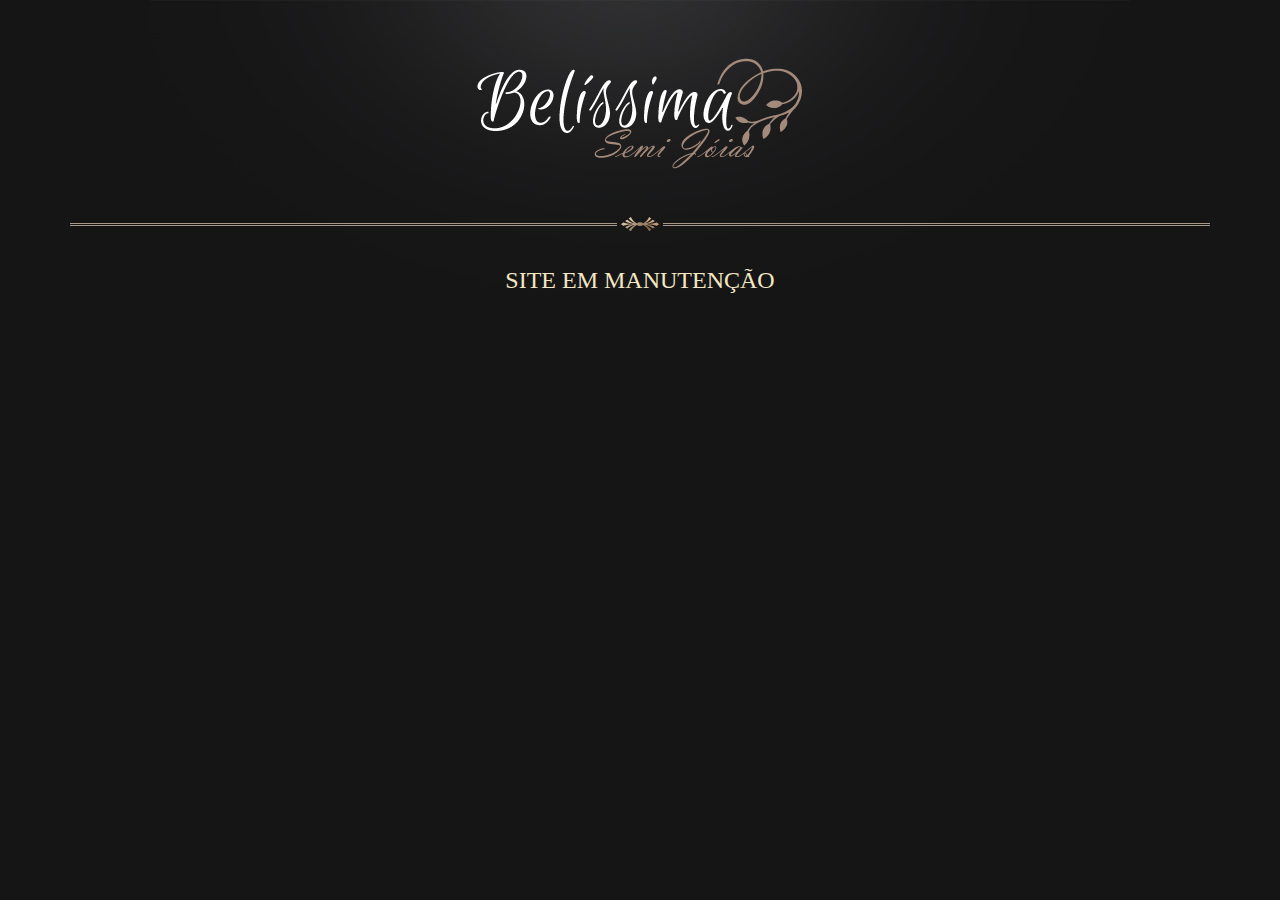
<file: index.html>
<!DOCTYPE html>
<html lang="en">

<head>
  <link rel="stylesheet" href="https://cdn.jsdelivr.net/npm/bootstrap@3.4.1/dist/css/bootstrap.min.css"
    integrity="sha384-HSMxcRTRxnN+Bdg0JdbxYKrThecOKuH5zCYotlSAcp1+c8xmyTe9GYg1l9a69psu" crossorigin="anonymous">
  <link rel="stylesheet" href="https://cdnjs.cloudflare.com/ajax/libs/font-awesome/4.7.0/css/font-awesome.min.css"
    integrity="sha512-SfTiTlX6kk+qitfevl/7LibUOeJWlt9rbyDn92a1DqWOw9vWG2MFoays0sgObmWazO5BQPiFucnnEAjpAB+/Sw=="
    crossorigin="anonymous" referrerpolicy="no-referrer" />
  <link rel="stylesheet" href="style.css?v=1">

  <title>Bellíssima Semi Jóias</title>

  <link rel="apple-touch-icon" sizes="57x57" href="/img/favicon_io/apple-icon-57x57.png">
  <link rel="apple-touch-icon" sizes="60x60" href="/img/favicon_io/apple-icon-60x60.png">
  <link rel="apple-touch-icon" sizes="72x72" href="/img/favicon_io/apple-icon-72x72.png">
  <link rel="apple-touch-icon" sizes="76x76" href="/img/favicon_io/apple-icon-76x76.png">
  <link rel="apple-touch-icon" sizes="114x114" href="/img/favicon_io/apple-icon-114x114.png">
  <link rel="apple-touch-icon" sizes="120x120" href="/img/favicon_io/apple-icon-120x120.png">
  <link rel="apple-touch-icon" sizes="144x144" href="/img/favicon_io/apple-icon-144x144.png">
  <link rel="apple-touch-icon" sizes="152x152" href="/img/favicon_io/apple-icon-152x152.png">
  <link rel="apple-touch-icon" sizes="180x180" href="/img/favicon_io/apple-icon-180x180.png">
  <link rel="icon" type="image/png" sizes="192x192" href="/img/favicon_io/android-icon-192x192.png">
  <link rel="icon" type="image/png" sizes="32x32" href="/img/favicon_io/favicon-32x32.png">
  <link rel="icon" type="image/png" sizes="96x96" href="/img/favicon_io/favicon-96x96.png">
  <link rel="icon" type="image/png" sizes="16x16" href="/img/favicon_io/favicon-16x16.png">
  <link rel="manifest" href="/img/favicon_io/manifest.json">
  <meta name="msapplication-TileColor" content="#ffffff">
  <meta name="msapplication-TileImage" content="/img/favicon_io/ms-icon-144x144.png">

  <meta http-equiv="Cache-control" content="max-age=86400">
  <meta charset="UTF-8">
  <meta name="viewport" content="width=device-width, initial-scale=1.0">
  <meta name="author" content="Bellíssima Semi Jóias">
  <meta name="description" content="Bellíssima Semi Jóias - As melhores semi jóias folheadas a ouro 18k.">
  <meta name="keywords" content="Bellíssima Semi Jóias">
  <meta name="copyright" content="© 2022 Bellíssima Semi Jóias">
  <meta name="robots" content="all">
  <meta name="theme-color" content="#151516">
  <meta property="og:url" content="https://joias.fabianapacheco.com.br/">
  <meta property="og:type" content="website">
  <meta property="og:title" content="Bellíssima Semi Jóias">
  <meta property="og:description" content="Bellíssima Semi Jóias - As melhores semi jóias folheadas a ouro 18k.">
  <meta property="og:image" content="https://joias.fabianapacheco.com.br/img/favicon_io/favicon-96x96.png">
  <meta http-equiv="X-UA-Compatible" content="ie=edge">
</head>

<body>

  <main class="app-main" id="AppVue">

    <!-- <div class="box-links"> -->
      <!-- <div class="container"> -->
        <!-- <a href="/index.html">Modelo A</a> -->
        <!-- &nbsp;&nbsp;|&nbsp;&nbsp; -->
        <!-- <a href="/index2.html">Modelo B</a> -->
      <!-- </div> -->
    <!-- </div> -->

    <header class="app-header">
      <div class="container">
        <h1>
          <span>Semi Jóias (B)</span>
          <!-- <img src="/img/fabi.png" alt="Bellíssima Semi Jóias"> -->
          <img src="/img/semi-joias.png" alt="Bellíssima Semi Jóias">
        </h1>

        <div class="app-header-line">
          <div class="line"></div>
          <div class="icon"></div>
          <div class="line"></div>
        </div>
      </div>
    </header>
    <!-- /.app-header -->

    <div class="app-body container maintenance">

      <p>Site em Manutenção</p>

    </div>
    <!-- /.app-body -->

  </main>
  <!-- /.app-main -->

</body>

</html>
</file>
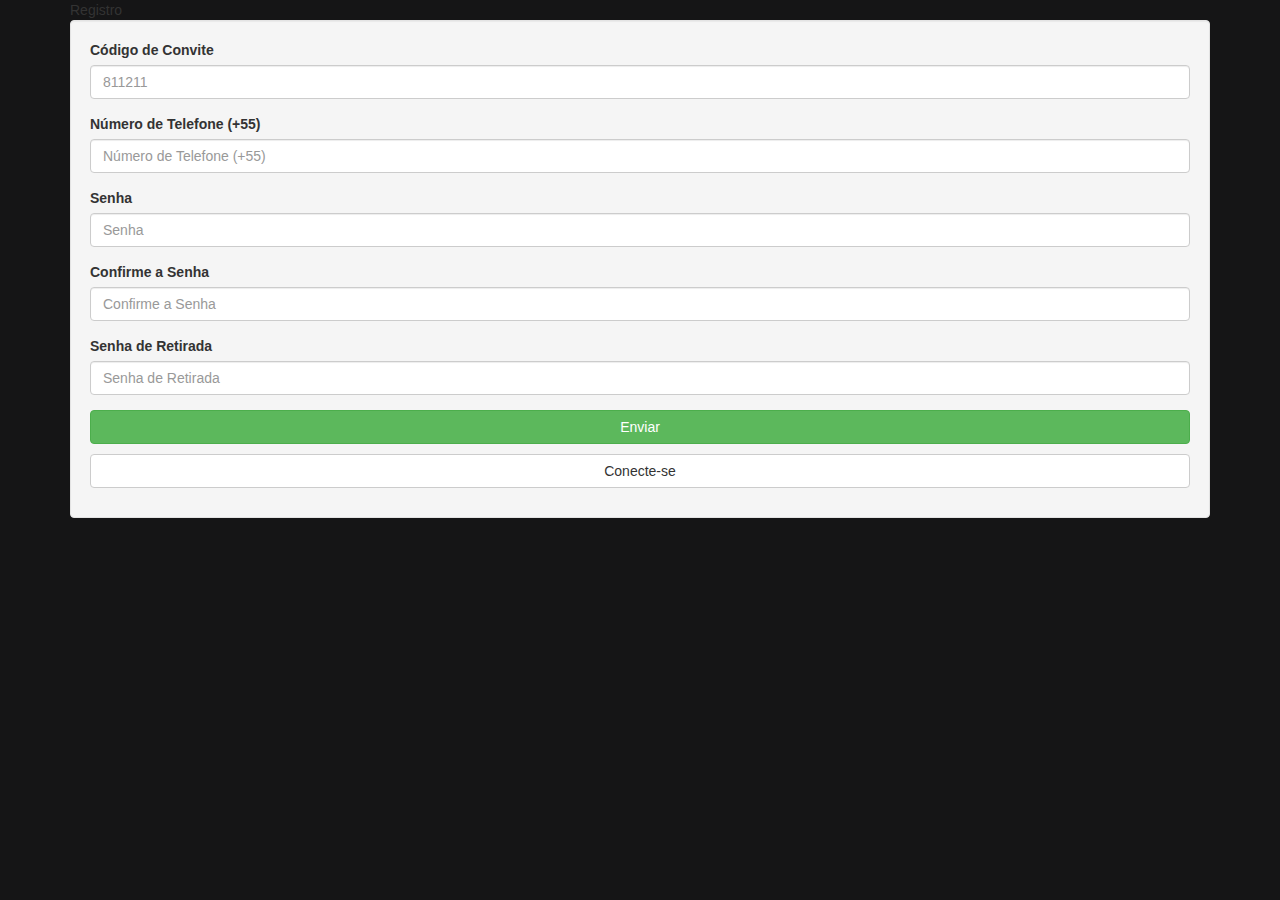
<file: formulario.html>
<!DOCTYPE html>
<html lang="en">

<head>
  <meta charset="UTF-8">
  <meta http-equiv="X-UA-Compatible" content="IE=edge">
  <meta name="viewport" content="width=device-width, initial-scale=1.0">
  <link rel="stylesheet" href="https://cdn.jsdelivr.net/npm/bootstrap@3.4.1/dist/css/bootstrap.min.css"
    integrity="sha384-HSMxcRTRxnN+Bdg0JdbxYKrThecOKuH5zCYotlSAcp1+c8xmyTe9GYg1l9a69psu" crossorigin="anonymous">
  <link rel="stylesheet" href="style.css">
  <title>Formulario</title>
</head>

<body>

  <header>
    <div class="container">
      Registro
    </div>
  </header>

  <div class="container">
    <main class="well">
      <form id="formulario" action="#">

        <div class="form-group">
          <label>Código de Convite</label>
          <input type="text" class="form-control" placeholder="811211">
        </div>

        <div class="form-group">
          <label>Número de Telefone (+55)</label>
          <input type="text" class="form-control" placeholder="Número de Telefone (+55)">
        </div>

        <div class="form-group">
          <label>Senha</label>
          <input type="text" class="form-control" placeholder="Senha">
        </div>

        <div class="form-group">
          <label>Confirme a Senha</label>
          <input type="text" class="form-control" placeholder="Confirme a Senha">
        </div>

        <div class="form-group">
          <label>Senha de Retirada</label>
          <input type="text" class="form-control" placeholder="Senha de Retirada">
        </div>

        <p>
          <button type="submit" class="btn btn-success btn-block">Enviar</button>
        </p>

        <p>
          <button type="submit" class="btn btn-default btn-block">Conecte-se</button>
        </p>

      </form>
    </main>
  </div>

  <!-- Modal -->
  <div class="modal fade" id="modalMensagem" tabindex="-1" role="dialog" aria-labelledby="modalMensagemLabel">
    <div class="modal-dialog" role="document">
      <div class="modal-content">
        <div class="modal-header">
          <button type="button" class="close" data-dismiss="modal" aria-label="Close"><span
              aria-hidden="true">&times;</span></button>
          <h4 class="modal-title" id="modalMensagemLabel">Mensagem</h4>
        </div>
        <div class="modal-body">
          <div class="lead text-danger">
            É assim que se faz um formulário Japa
          </div>
        </div>
        <div class="modal-footer">
          <button type="button" class="btn btn-default" data-dismiss="modal">Fechar</button>
        </div>
      </div>
    </div>
  </div>

  <script src="https://cdnjs.cloudflare.com/ajax/libs/jquery/3.6.0/jquery.min.js"
    integrity="sha512-894YE6QWD5I59HgZOGReFYm4dnWc1Qt5NtvYSaNcOP+u1T9qYdvdihz0PPSiiqn/+/3e7Jo4EaG7TubfWGUrMQ=="
    crossorigin="anonymous" referrerpolicy="no-referrer"></script>
  <script src="https://cdn.jsdelivr.net/npm/bootstrap@3.4.1/dist/js/bootstrap.min.js"
    integrity="sha384-aJ21OjlMXNL5UyIl/XNwTMqvzeRMZH2w8c5cRVpzpU8Y5bApTppSuUkhZXN0VxHd"
    crossorigin="anonymous"></script>
  <script>
    $(function () {
      $('#formulario').off('submit').on('submit', function (e) {
        e.preventDefault();

        $('#modalMensagem').modal('show');
      });
    });
  </script>

</body>

</html>
</file>
<file: style.css>
html,
body {
  background-color: #151516;
  margin: 0;
  padding: 0;
}
body::-webkit-scrollbar {
  width: 8px;
}
body::-webkit-scrollbar-track {
  background-color: #333;
}
body::-webkit-scrollbar-thumb {
  background-color: #997B62;
}
.app-main {
  background: url('img/glow-cont.jpg') no-repeat 50% 0;
}
.app-header {
  padding-top: 32px;
  margin-bottom: 32px;
}
.app-header h1 {
  height: 155px;
  text-align: center;
  overflow: hidden;
}
.app-header h1 span {
  display: block;
  height: 10px;
  font-size: 5px;
  margin-top: -10px;
}
.app-header h1 img {
  margin: auto;
  max-width: 100%;
}
.app-header .app-header-line {
  display: flex;
  height: 14px;
  margin-left: -2px;
  margin-right: -2px;
}
.app-header .app-header-line div {
  height: 14px;
  text-align: center;
  margin-left: 2px;
  margin-right: 2px;
}
.app-header .app-header-line div.line {
  flex-grow: 1;
  background: url(img/pattern-line.png) repeat-x 0 0;
  margin-top: 6px;
  height: 3px;
}
.app-header .app-header-line div.icon {
  background: url(img/pattern-center.png) no-repeat 0 0;
  width: 38px;
}
.app-body .app-body-item {
  margin-bottom: 32px;
  border-bottom: 1px solid #333;
}
.app-body .app-body-item .media .media-left img {
  width: 120px;
  height: 120px;
  border-radius: 6px;
}
.app-body .app-body-item .media .media-left img.image-gray {
  filter: grayscale(100%);
}
.app-body .app-body-item .media .media-body .media-heading {
  margin: 0;
  margin-bottom: 8px;
  padding: 0;
  font-size: 18px;
  color: #997B62;
}
.app-body .app-body-item .media .media-body .description {
  margin: 0;
  margin-bottom: 24px;
  padding: 0;
  color: #fff;
}
.app-body .app-body-item .media .media-body .price {
  margin: 0;
  padding: 0;
  font-size: 20px;
  color: #c0b055;
  font-weight: bold;
}
.app-body .app-body-item .media .media-body .price sup {
  font-size: 12px;
}
@media screen and (min-width: 768px) {
  .app-body .app-body-item .media {
    height: 180px;
  }
}
.app-footer {
  background-color: #090909;
  padding: 32px 0;
  text-align: center;
  color: #666;
}
.whatsapp-contact-2 {
  position: fixed;
  right: 16px;
  bottom: 16px;
}
.whatsapp-contact-2 a {
  display: block;
  border-radius: 50%;
  width: 55px;
  height: 55px;
}
.whatsapp-contact-2 a img {
  max-width: 100%;
}
.whatsapp-contact {
  position: fixed;
  right: 16px;
  bottom: 16px;
}
.whatsapp-contact a {
  display: block;
  border-radius: 50%;
  width: 55px;
  height: 55px;
  line-height: 55px;
  text-align: center;
  font-size: 55px;
  color: #c0b055;
}
.box-links {
  background-color: #1f1f1f;
  color: #fff;
  text-align: center;
  height: 48px;
  line-height: 48px;
}
.box-links a {
  color: #fff;
  text-decoration: underline;
}
.maintenance {
  font-size: 24px;
  font-family: "Times New Roman", Times, serif;
  text-transform: uppercase;
  text-align: center;
  color: #f4e7c4;
}
.filter {
  background-color: #222;
  border-radius: 4px;
  margin-bottom: 32px;
  padding: 16px;
  color: #999;
}
.filter .title {
  margin-bottom: 16px;
}
.filter ul {
  margin: 0;
  padding: 0;
  width: 100%;
  list-style: none;
}
.filter ul li {
  margin-bottom: 8px;
  width: 50%;
  float: left;
}
.filter ul li:last-child {
  margin-bottom: 0;
}
.filter ul li label {
  display: block;
  height: 36px;
  line-height: 36px;
}
.filter ul li label input {
  margin-right: 8px;
}
@media screen and (min-width: 768px) {
  .filter ul li {
    width: 100%;
    float: none;
  }
}
</file>
